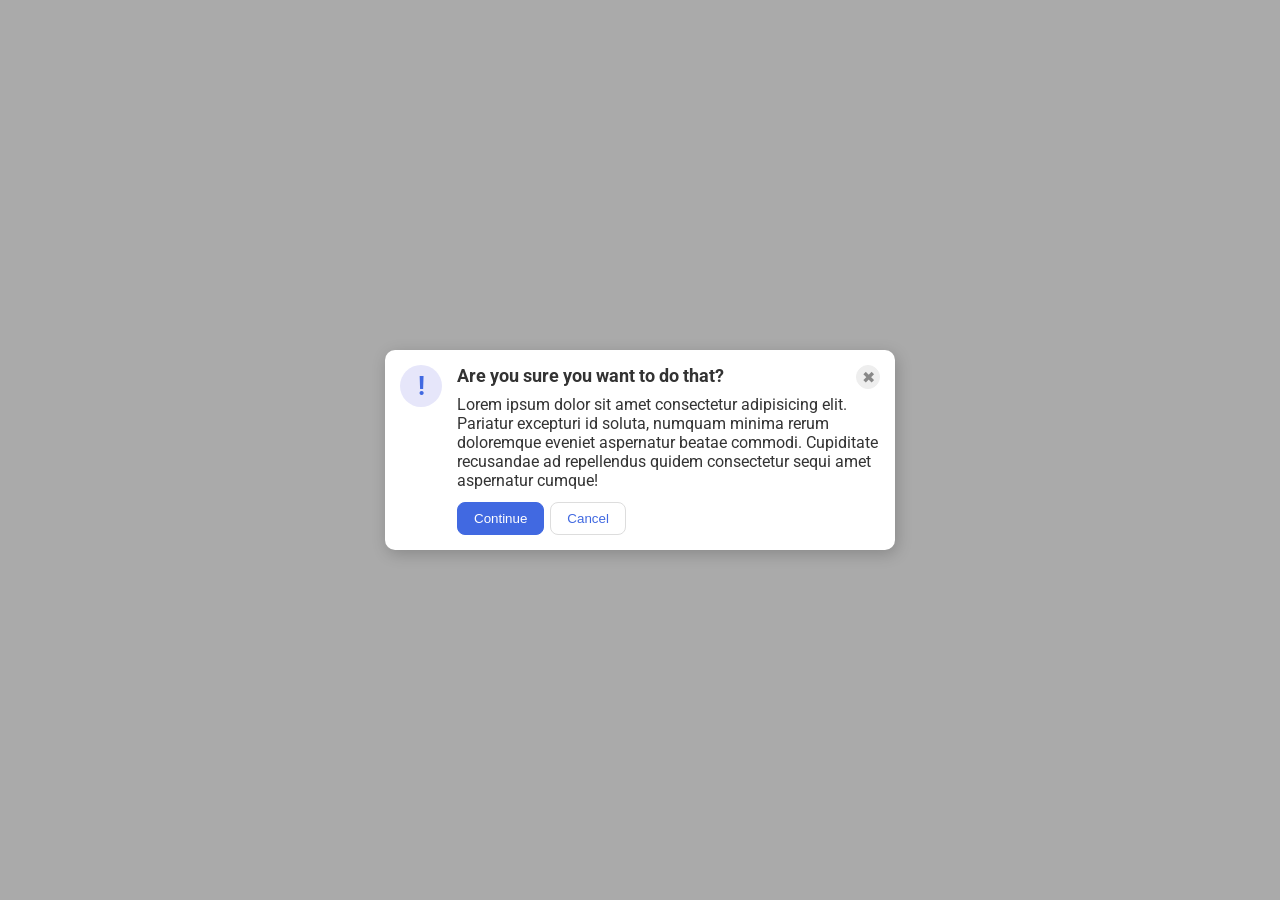
<file: foundations/flex/05-flex-modal/index.html>
<!DOCTYPE html>
<html lang="en">
  <head>
    <meta charset="UTF-8">
    <meta http-equiv="X-UA-Compatible" content="IE=edge">
    <meta name="viewport" content="width=device-width, initial-scale=1.0">
    <link rel="stylesheet" href="style.css">
    <title>Modal</title>
  </head>
  <body>
    <div class="modal">
      <div class="icon">!</div>
      <div class="content">
        <div class="heading">
          <div class="header">Are you sure you want to do that?</div>
          <button class="close-button">✖</button>
        </div>
        <div class="text">Lorem ipsum dolor sit amet consectetur adipisicing elit. Pariatur excepturi id soluta, numquam minima rerum doloremque eveniet aspernatur beatae commodi. Cupiditate recusandae ad repellendus quidem consectetur sequi amet aspernatur cumque!</div>
        <div class="buttons">
          <button class="continue">Continue</button>
          <button class="cancel">Cancel</button>
        </div>
      </div>
    </div>
  </body>
</html>
</file>
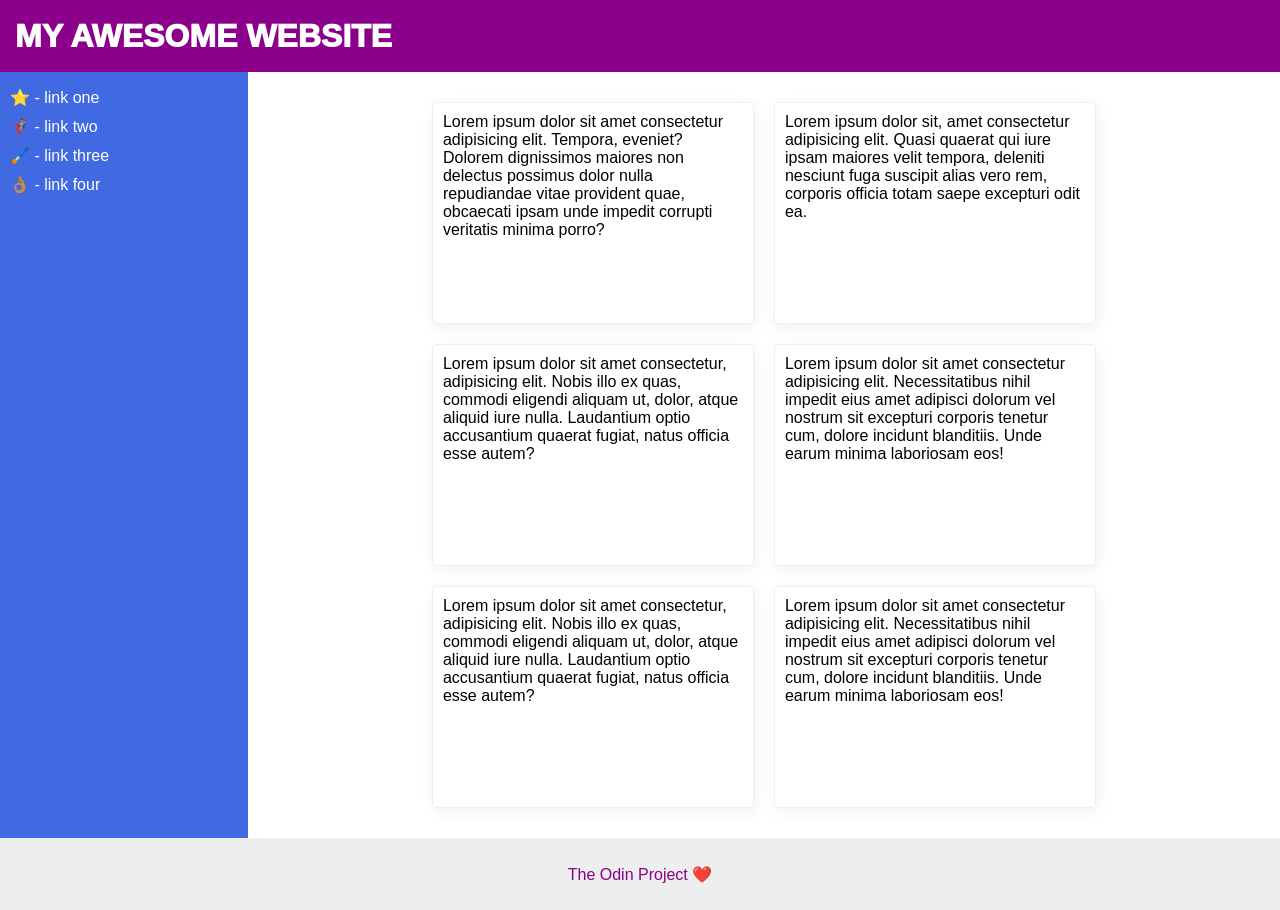
<file: foundations/flex/07-flex-layout-2/index.html>
<!DOCTYPE html>
<html lang="en">
  <head>
    <meta charset="UTF-8">
    <meta http-equiv="X-UA-Compatible" content="IE=edge">
    <meta name="viewport" content="width=device-width, initial-scale=1.0">
    <title>The Holy Grail</title>
    <link rel="stylesheet" href="style.css">
  </head>
  <body>
    <div class="header">
      MY AWESOME WEBSITE
    </div>

    <div class="main">
      <div class="sidebar">
        <ul>
          <li><a href="#">⭐ - link one</a></li>
          <li><a href="#">🦸🏽‍♂️ - link two</a></li>
          <li><a href="#">🖌️ - link three</a></li>
          <li><a href="#">👌🏽 - link four</a></li>
        </ul>
      </div>

      <div class="cards">
        <div class="card">Lorem ipsum dolor sit amet consectetur adipisicing elit. Tempora, eveniet? Dolorem dignissimos maiores non delectus possimus dolor nulla repudiandae vitae provident quae, obcaecati ipsam unde impedit corrupti veritatis minima porro?</div>
        <div class="card">Lorem ipsum dolor sit, amet consectetur adipisicing elit. Quasi quaerat qui iure ipsam maiores velit tempora, deleniti nesciunt fuga suscipit alias vero rem, corporis officia totam saepe excepturi odit ea.</div>
        <div class="card">Lorem ipsum dolor sit amet consectetur, adipisicing elit. Nobis illo ex quas, commodi eligendi aliquam ut, dolor, atque aliquid iure nulla. Laudantium optio accusantium quaerat fugiat, natus officia esse autem?</div>
        <div class="card">Lorem ipsum dolor sit amet consectetur adipisicing elit. Necessitatibus nihil impedit eius amet adipisci dolorum vel nostrum sit excepturi corporis tenetur cum, dolore incidunt blanditiis. Unde earum minima laboriosam eos!</div>
        <div class="card">Lorem ipsum dolor sit amet consectetur, adipisicing elit. Nobis illo ex quas, commodi eligendi aliquam ut, dolor, atque aliquid iure nulla. Laudantium optio accusantium quaerat fugiat, natus officia esse autem?</div>
        <div class="card">Lorem ipsum dolor sit amet consectetur
          adipisicing elit. Necessitatibus nihil impedit eius amet adipisci dolorum vel nostrum sit excepturi corporis tenetur cum, dolore incidunt blanditiis. Unde earum minima laboriosam eos!</div>
      </div>
    </div>
    
    
    <div class="footer">
      The Odin Project ❤️
    </div>
  </body>
</html>
</file>
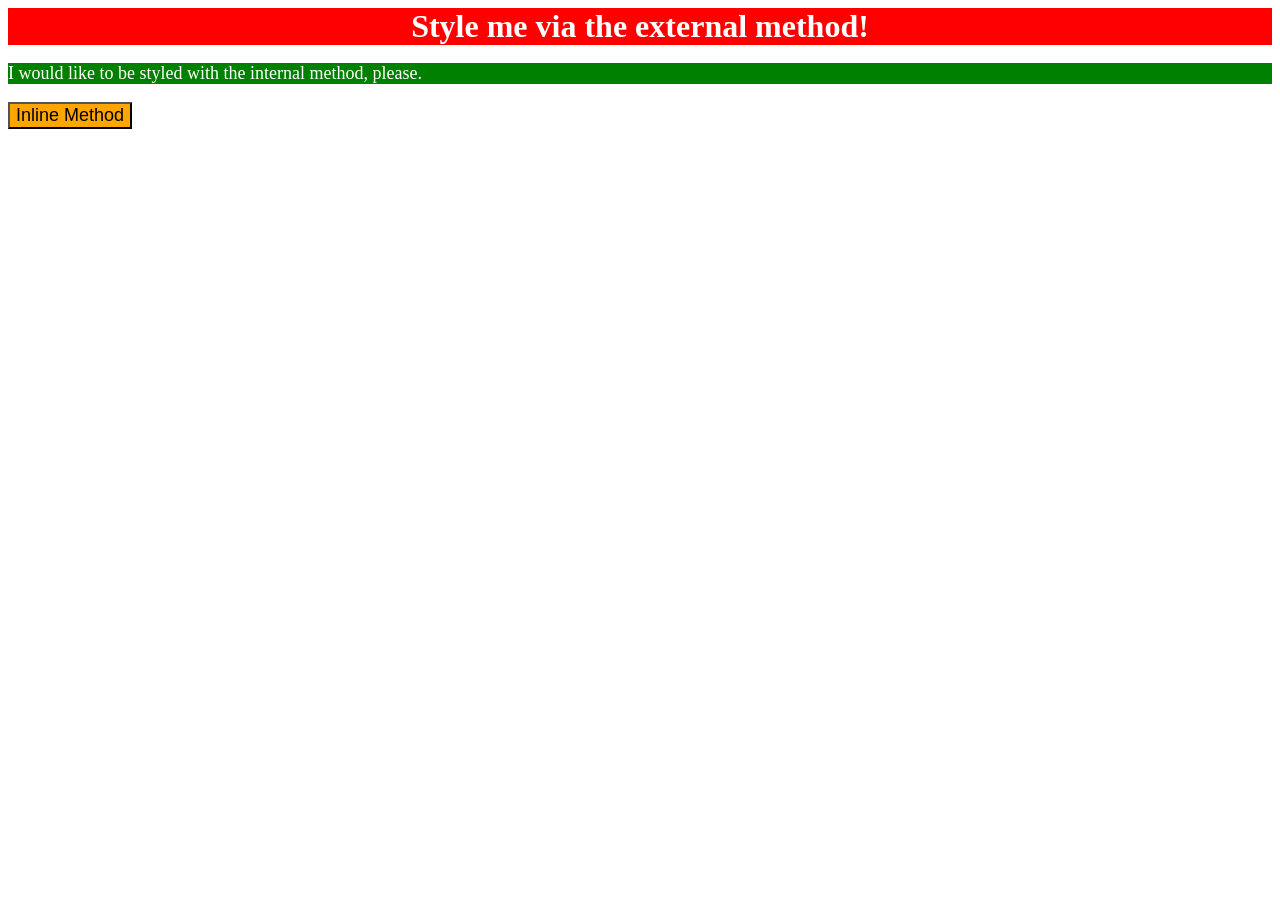
<file: foundations/intro-to-css/01-css-methods/index.html>
<!DOCTYPE html>
<html lang="en">
  <head>
    <meta charset="UTF-8">
    <meta http-equiv="X-UA-Compatible" content="IE=edge">
    <meta name="viewport" content="width=device-width, initial-scale=1.0">
    <link rel="stylesheet" href="./styles.css">
    <style>
      p {
        background-color: green;
        color: white;
        font-size: 18px;
      }
    </style>

    <title>Methods for Adding CSS</title>
  </head>
  <body>
    <div>Style me via the external method!</div>
    <p>I would like to be styled with the internal method, please.</p>
    <button style="background-color: orange; font-size: 18px;">Inline Method</button>
  </body>
</html>
</file>
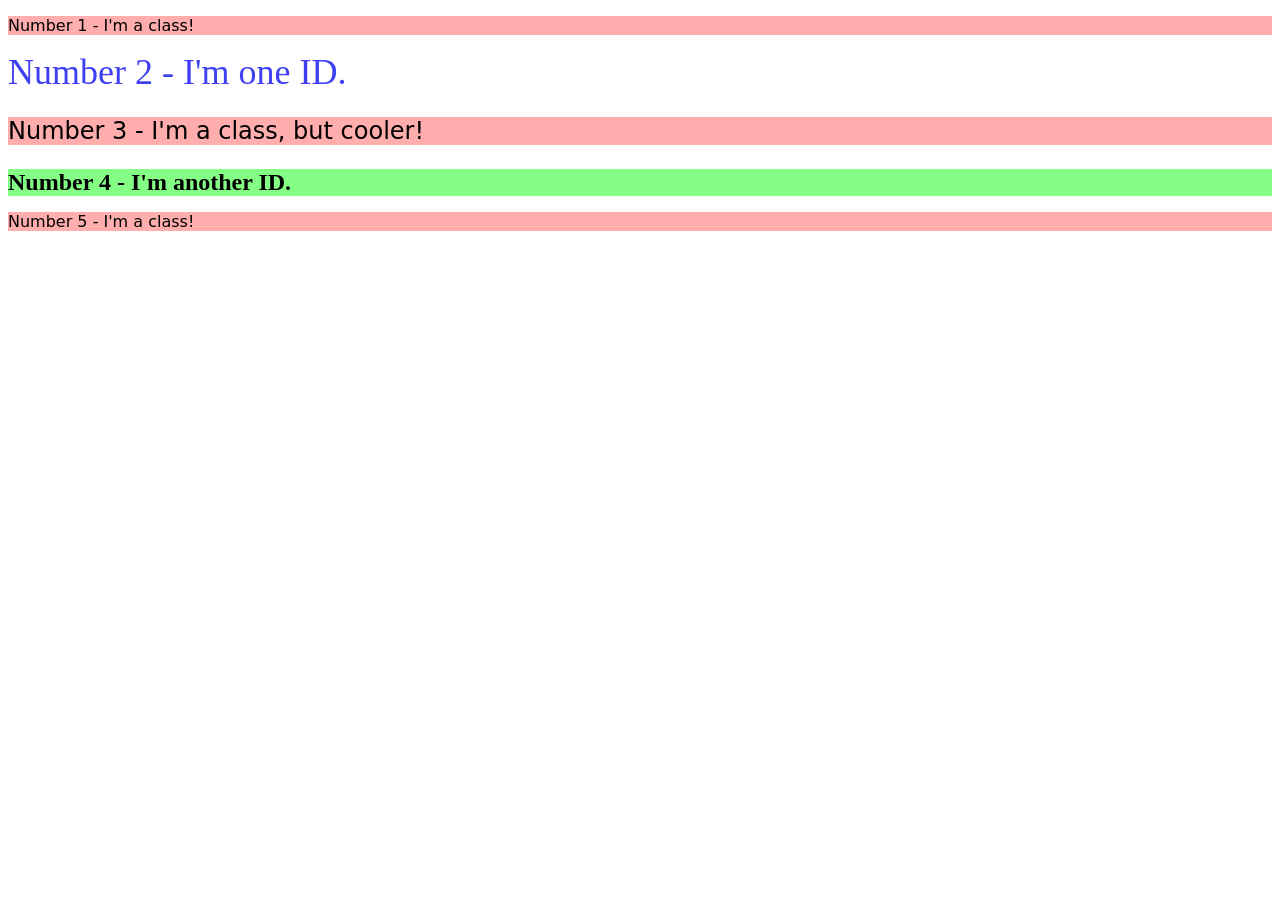
<file: foundations/intro-to-css/02-class-id-selectors/index.html>
<!DOCTYPE html>
<html lang="en">
  <head>
    <meta charset="UTF-8">
    <meta http-equiv="X-UA-Compatible" content="IE=edge">
    <meta name="viewport" content="width=device-width, initial-scale=1.0">
    <title>Class and ID Selectors</title>
    <link rel="stylesheet" href="style.css">
  </head>
  <body>
    <p class="red">Number 1 - I'm a class!</p>
    <div id="blue">Number 2 - I'm one ID.</div>
    <p class="red bigger">Number 3 - I'm a class, but cooler!</p>
    <div id="green" class="bigger">Number 4 - I'm another ID.</div>
    <p class="red">Number 5 - I'm a class!</p>
  </body>
</html>
</file>
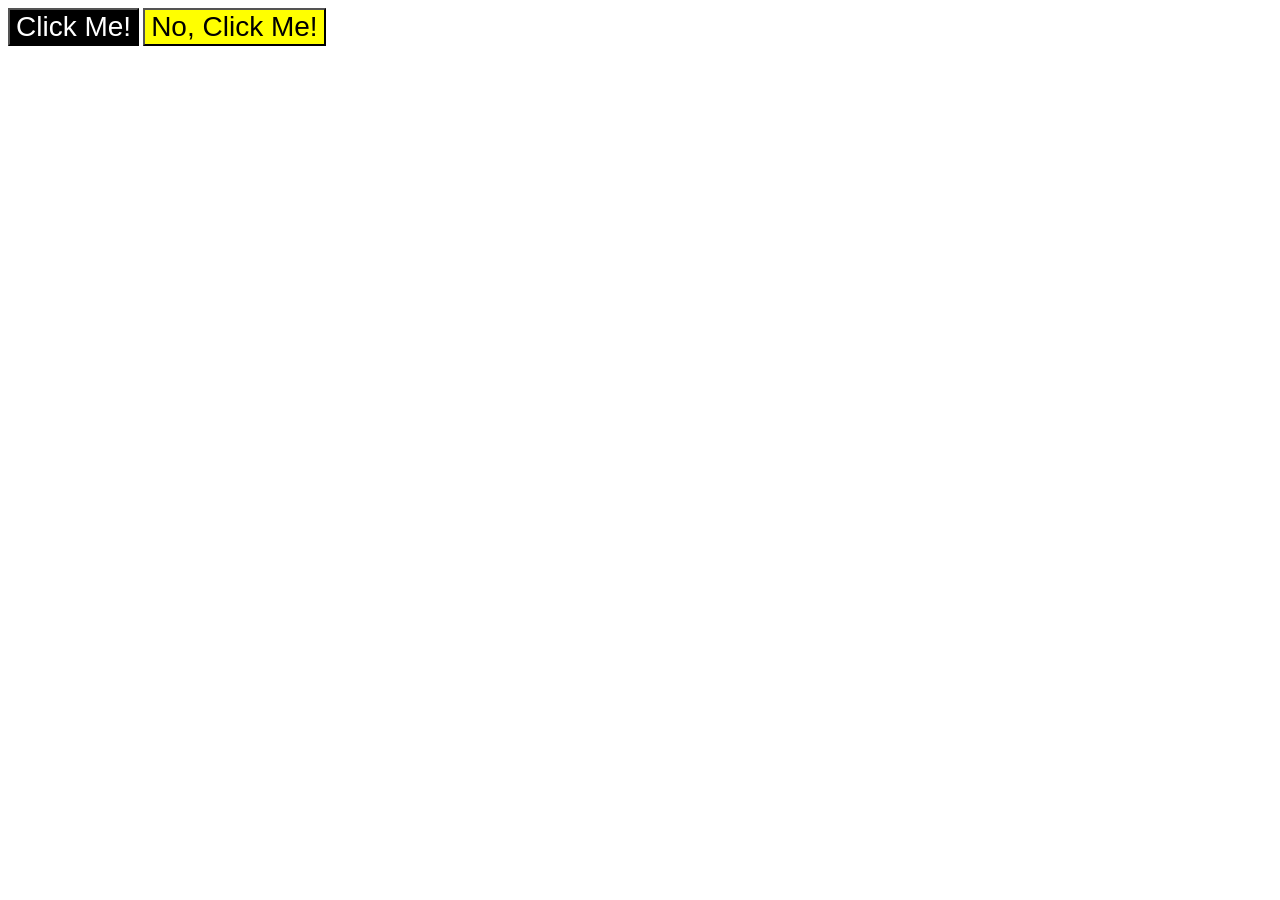
<file: foundations/intro-to-css/03-grouping-selectors/index.html>
<!DOCTYPE html>
<html lang="en">
  <head>
    <meta charset="UTF-8">
    <meta http-equiv="X-UA-Compatible" content="IE=edge">
    <meta name="viewport" content="width=device-width, initial-scale=1.0">
    <title>Grouping Selectors</title>
    <link rel="stylesheet" href="style.css">
  </head>
  <body>
    <button class="black">Click Me!</button>
    <button class="yellow">No, Click Me!</button>
  </body>
</html>
</file>
<file: foundations/flex/05-flex-modal/style.css>
@import url('https://fonts.googleapis.com/css2?family=Roboto:wght@400;700&display=swap');

html, body {
  height: 100%;
}

body {
  font-family: Roboto, sans-serif;
  margin: 0;
  background: #aaa;
  color: #333;
  /* I'll give you this one for free lol */
  display: flex;
  align-items: center;
  justify-content: center;
}

.modal {
  background: white;
  width: 480px;
  border-radius: 10px;
  box-shadow: 2px 4px 16px rgba(0,0,0,.2);
  display: flex;
  padding: 15px;
  gap: 15px;
}

.icon {
  color: royalblue;
  font-size: 26px;
  font-weight: 700;
  background: lavender;
  width: 42px;
  height: 42px;
  border-radius: 50%;
  display: flex;
  align-items: center;
  justify-content: center;
  flex-shrink: 0;
}

.close-button {
  background: #eee;
  border-radius: 50%;
  color: #888;
  font-weight: 400;
  font-size: 16px;
  height: 24px;
  width: 24px;
  display: flex;
  align-items: center;
  justify-content: center;
  border: 1px solid #eee;
  padding: 0;
}

button {
  cursor: pointer;
  padding: 8px 16px;
  border-radius: 8px;
}

button.continue {
  background: royalblue;
  border: 1px solid royalblue;
  color: white;
}

button.cancel {
  background: white;
  border: 1px solid #ddd;
  color: royalblue;
}

.content {
  display: flex;
  flex-direction: column;
  gap: 6px;
}

.heading {
  display: flex;
}

div.header {
  font-size: large;
  font-weight: bold;
  margin-right: auto;
}

.buttons {
  display: flex;
  padding-top: 6px;
  gap: 6px;
}
</file>
<file: foundations/flex/07-flex-layout-2/style.css>
body {
  font-family: -apple-system, BlinkMacSystemFont, 'Segoe UI', Roboto, Oxygen, Ubuntu, Cantarell, 'Open Sans', 'Helvetica Neue', sans-serif;
  margin: 0;
  min-height: 100vh;
  display: flex;
  flex-direction: column;
}

.header {
  height: 72px;
  background: darkmagenta;
  color: white;
  display: flex;
  flex-direction: column;
  justify-content: center;
  padding-left: 15px;
  font-size: 32px;
  font-weight: 1000;
}

.footer {
  height: 72px;
  background: #eee;
  color: darkmagenta;
  display: flex;
  justify-content: center;
  align-items: center;
}

.main {
  display: flex;
  flex: 1;
}


.sidebar {
  flex-shrink: 1;
  width: 300px;
  background: royalblue;
  box-sizing: border-box;
}

.sidebar ul {
  list-style: none;
  padding-left: 10px;
  display: flex;
  flex-direction: column;
  gap: 10px;
}

a {
  color: white;
  text-decoration: none;
}

.cards {
  display: flex;
  flex-wrap: wrap;
  justify-content: center;
  flex-shrink: 3;
  padding: 30px;
  gap: 20px;
}

.card {
  border: 1px solid #eee;
  box-shadow: 2px 4px 16px rgba(0,0,0,.06);
  border-radius: 4px;
  width: 300px;
  min-width: 200px;
  flex-shrink: 1;
  height: 200px;
  padding: 10px;
}
</file>
<file: foundations/intro-to-css/01-css-methods/styles.css>
div {
    color: white;
    background-color: red;
    font-size: 32px;
    text-align: center;
    font-weight: bold;
}
</file>
<file: foundations/intro-to-css/02-class-id-selectors/style.css>
/* Add CSS Styling */

.red {
    background-color: rgb(255, 173, 173);
    font-family: Verdana,'DejaVu Sans', sans-serif;
}

.bigger {
    font-size: 24px;
}

#blue {
    color: rgb(64, 64, 243);
    font-size: 36px;
}

#green {
    background-color: rgb(132, 254, 132);
    font-weight: bold;
}
</file>
<file: foundations/intro-to-css/03-grouping-selectors/style.css>
/* Add CSS Styling */

.black,
.yellow {
    font-size: 28px;
    font-family: Helvetica, 'Times New Roman', sans-serif;
}

.black {
    background-color: black;
    color: white;
    font-weight: 500;
}

.yellow {
    background-color: yellow;
}
</file>
